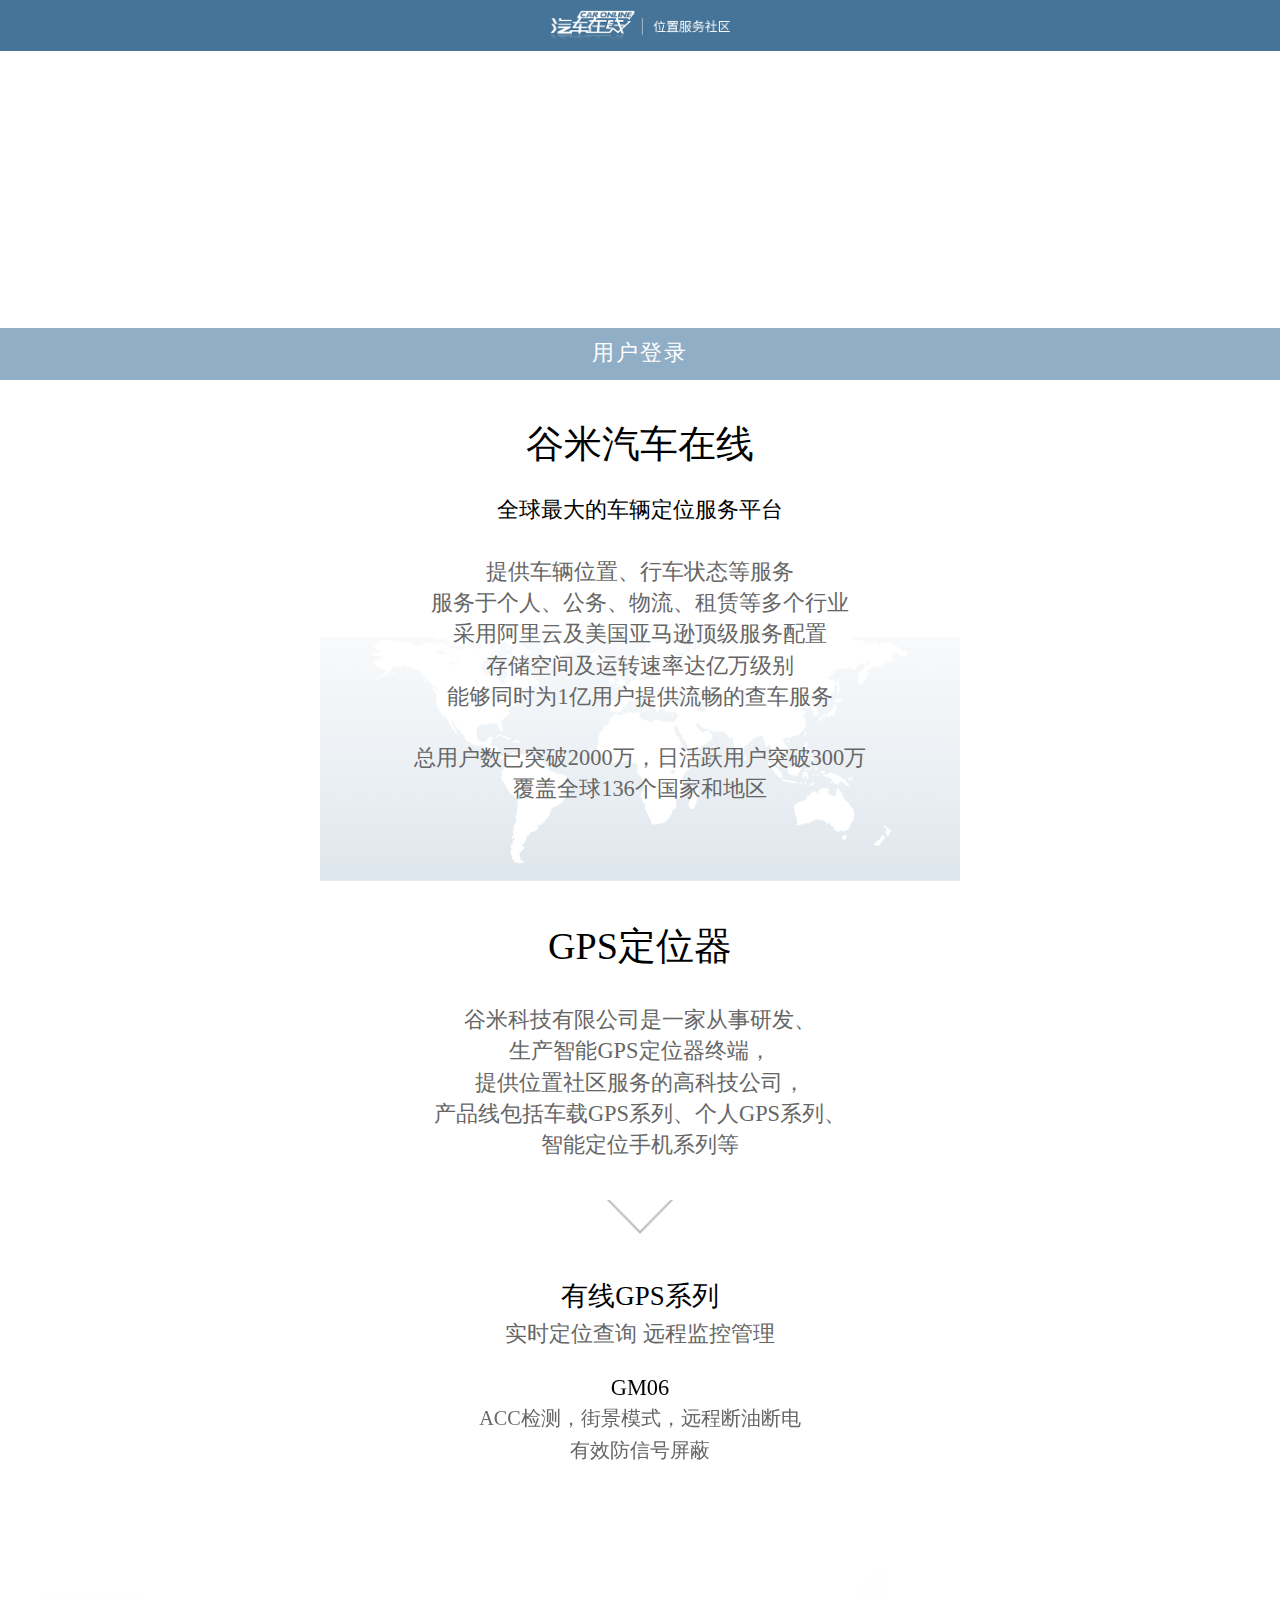
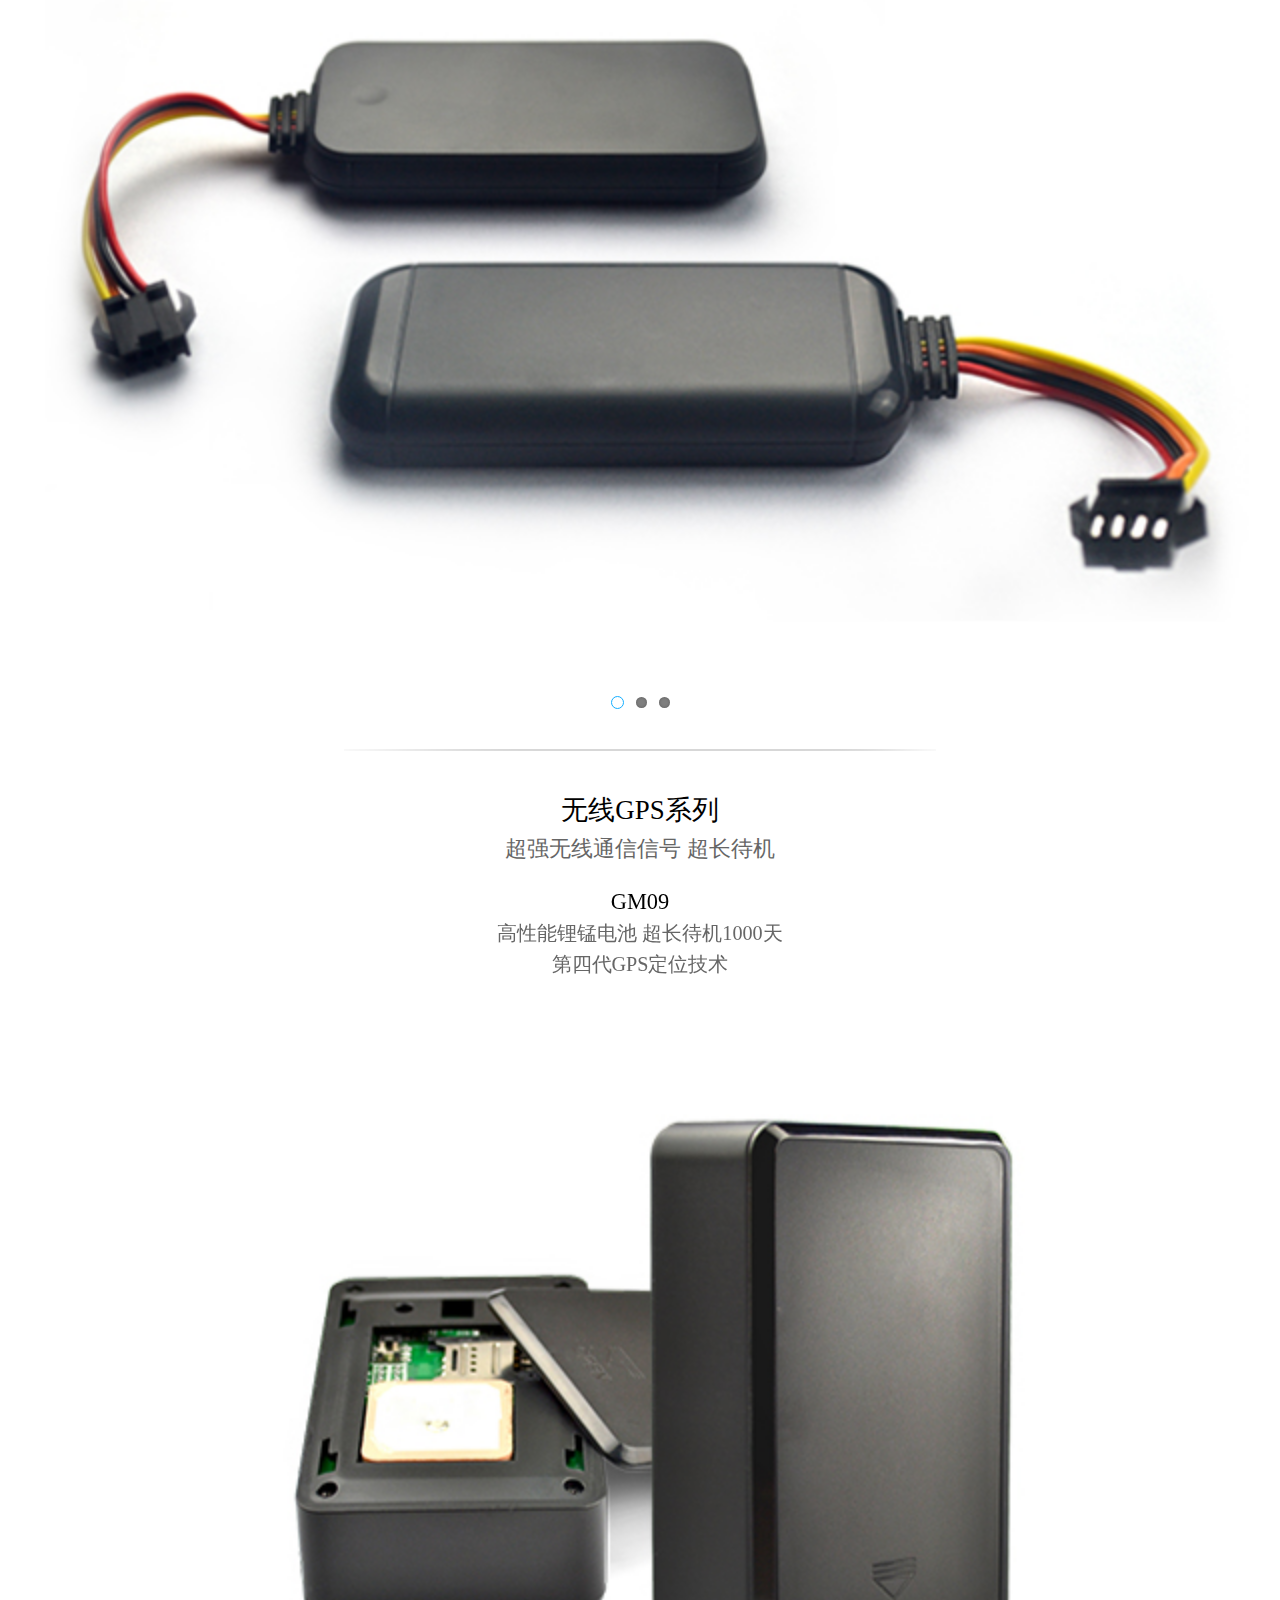
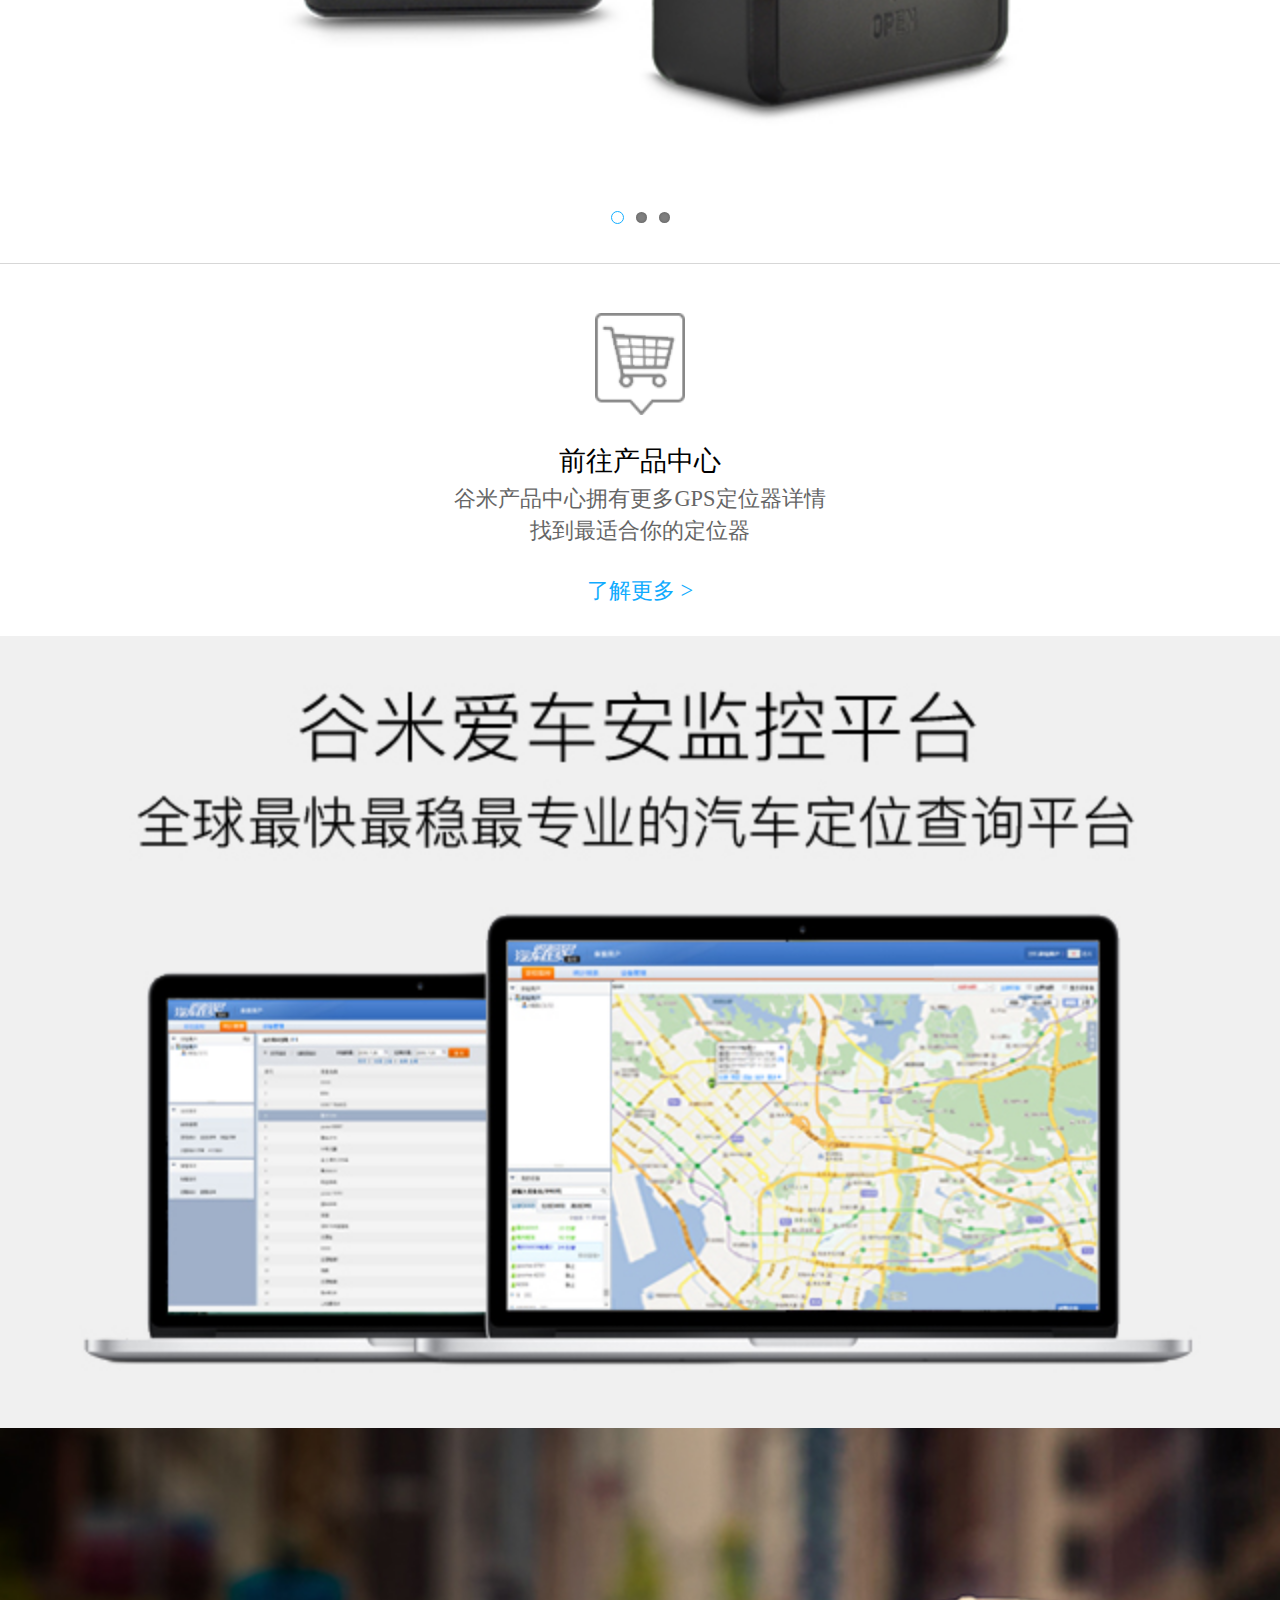
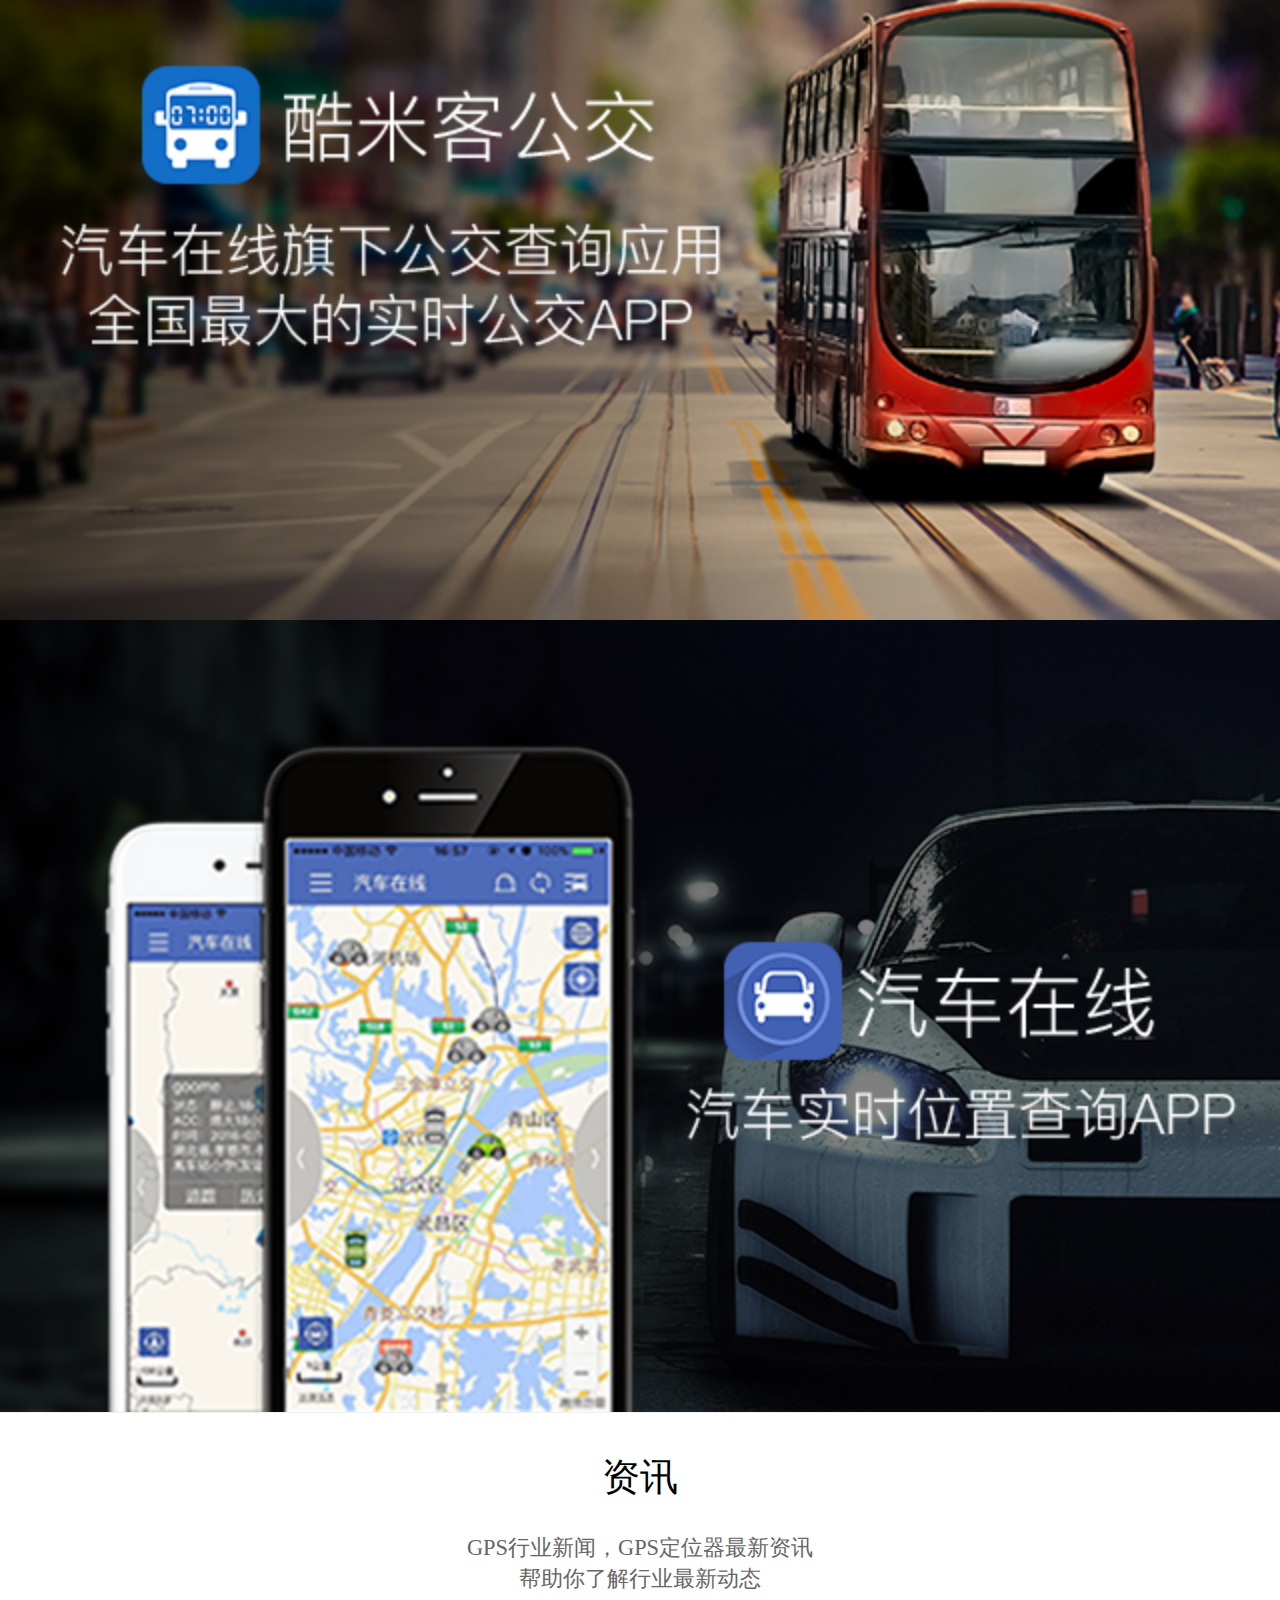
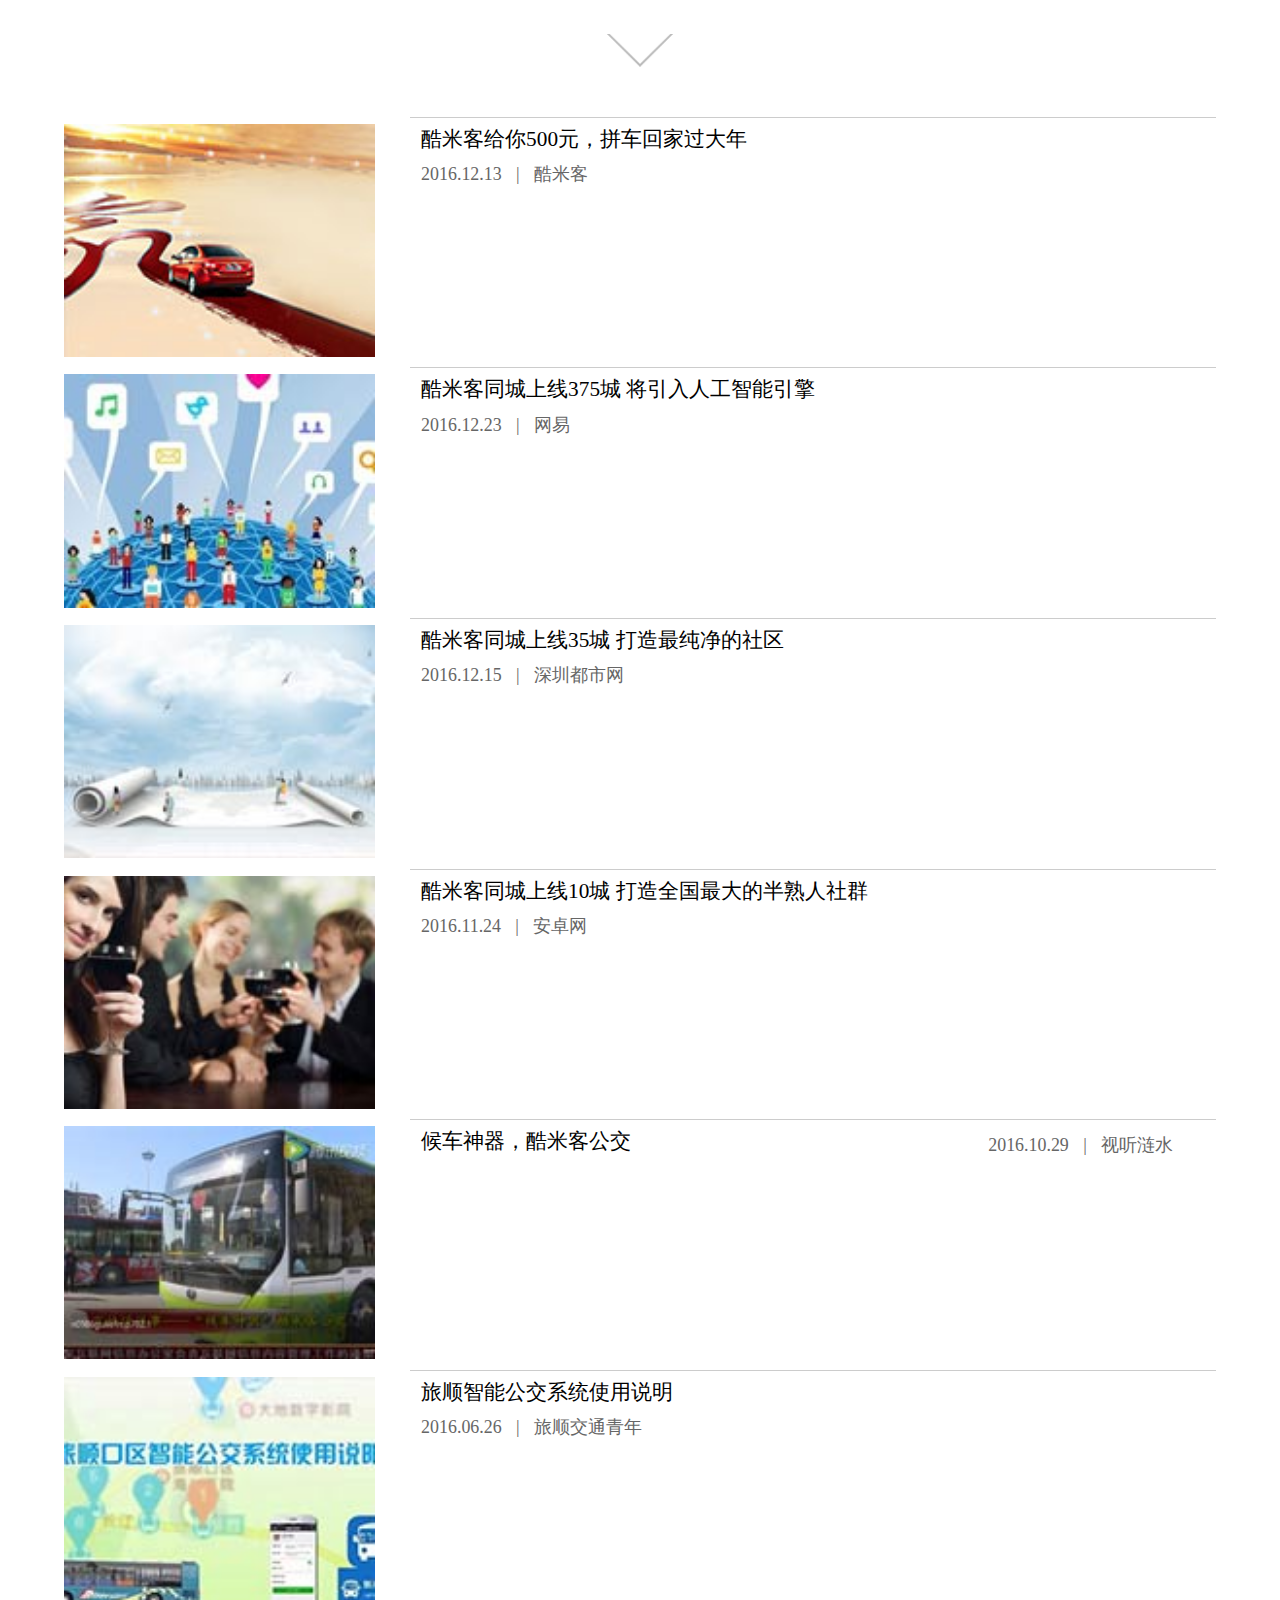
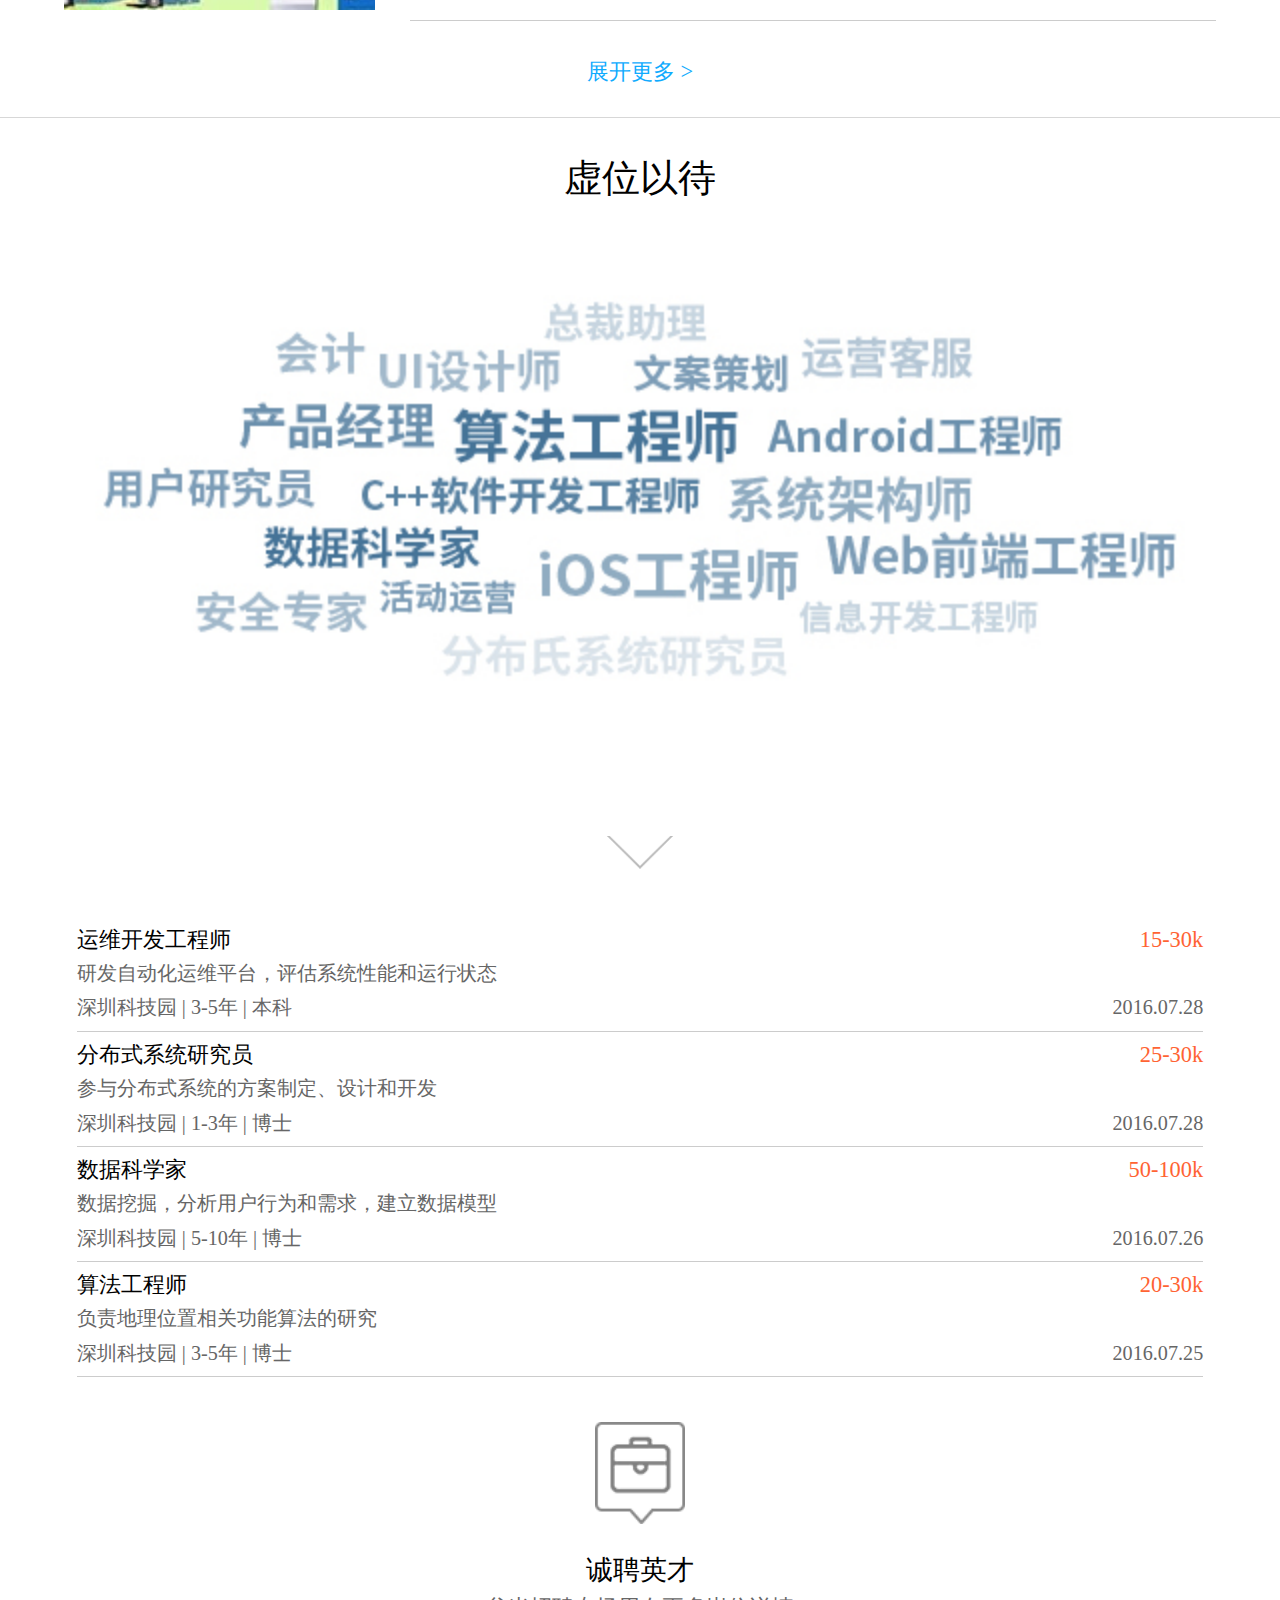
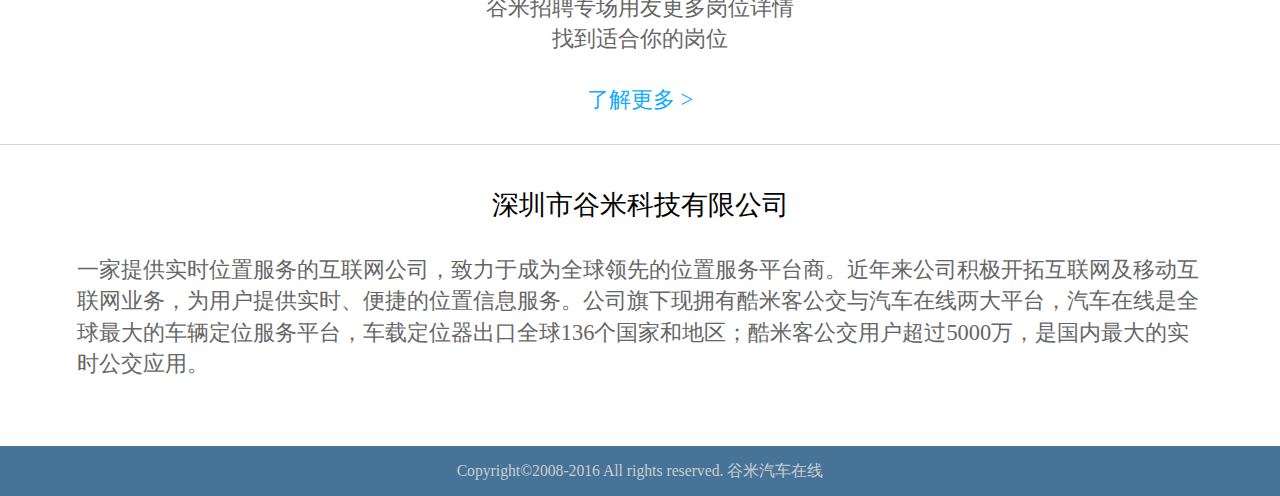
<file: index.html>
﻿<!DOCTYPE html>
<html>
<head>
    <title>汽车在线 | GPS定位服务社区</title>
    <meta charset="utf-8">
    <meta name="Keywords" content="爱车安,车载GPS,GPS车辆管理,GPS厂家,车辆防盗" />
    <meta name="Description" content="谷米科技.爱车安，爱车安官方平台(含 www.gpsoo.net)，是爱车安GPS定位器、爱车安GPS防盗器专业定位服务平台；爱车安GPS定位器和GPS防盗器是车辆管理和汽车防盗的好帮手，汽车在线服务全球40多个国家和地区，为数十万车主提供位置服务" />
    <meta name="Copyright" content="版权所有2009－2013，深圳谷米科技有限公司" />
    <meta name="viewport" content="width=device-width, initial-scale=1.0, maximum-scale=1.0, user-scalable=0" />
    <meta name="apple-mobile-web-app-capable" content="yes" />
    <meta name="apple-mobile-web-app-status-bar-style" content="black" />
    <meta name="format-detection" content="telephone=no, email=no" />
    <link rel="stylesheet" href="css/global.css" />
    <link rel="stylesheet" href="lib/flexslider/flexslider.css" />
    <link rel="stylesheet" href="css/style.css" />
    <style>
        body{line-height:1.4em;text-align:center;}
        #header{position:relative;padding:10px 0;background-color:#467498;}
        #header .logo{display:block;width:180px;margin:0 auto;}
        #footer{width:100%;height: 50px;
            line-height: 50px;font-size: 0.7em;color: #ccc;background-color: #467498;}
            .arrow{width:3em;padding:1.7em 0;}
            .more{line-height:4em;}
            .bg-line{background:url('img/bgLine.png') no-repeat center center;background-size:contain;height:2px;margin:0 2em;}
            .bg-solidLine{width: 100%;height: 1px;background: #d7d7d7;margin-bottom: 2em;}
            h1,h2,h3{color:#000;}
            h1{font-size:1.7em;}
            h2{font-size:1.2em;}
            h3{font-size:0.97em;}
            .sec-login{margin-top:-8px;background-color:#90aec6;padding: 10px 0;font-size: 0.97em;}
            .sec-login a{color:#fff;letter-spacing: 0.1em;display: inline-block;width: 100%;}
            .sec-car{padding-bottom:77px;background:url('img/bgMap.png') no-repeat center bottom;}
            .sec-car h1{padding:1.3em 0 0;}
            .sec-car h3{padding:1.6em 0 0;}
            .sec-car ul{padding:1.3em 0 0;}
            .sec-products h1{padding:1.3em 0 1.1em;}
            .sec-products h2{padding-bottom:6px;}
            .sec-products .flex-container{width:100%;margin:0 auto;}
            .sec-products .flex-caption { width: 96%; left: 0; top: -4em; }
            .sec-products dl{padding:1em 0;}
            .sec-products dt{color:#000;}
            .sec-products dd{font-size:0.9em;}
            .sec-products .bg-line{margin-bottom:2em;}
            .sec-products .scar{width:4em;margin:0.2em auto 1em auto;}
            .sec-platforms{background-color:#f0f0f0;}
            .sec-platforms img{width: 100%;margin-bottom: -8px;}
            .sec-platforms .coomix-bus dl{padding:3.5em 30% 4.5em 0;}
            .sec-news h1{padding:1.3em 0 1em;}
            .sec-news dl{padding:0 5%;}
            .sec-news dt{float:left;width:27%;margin-right:-100%;}
            .sec-news dt img{width:100%;}
            .sec-news dd{float:left;margin-left:31%;text-align:left;}
            .sec-news .title{font-size:0.95em;color:#000;}
            .sec-news .title a{color:#000;}
            .sec-news .ft{font-size:0.8em;line-height:2.2em;}
            .sec-news .split{border-bottom:1px solid #ccc;margin:2px 5% 6px 32%;}
            .sec-news .slt{margin:0 0.8em;}
            .sec-news .openMore{display: none;}
            .sec-recruit h1{padding:0 0 1em;}
            .sec-recruit .recruitImg{width: 100%;}
            .sec-recruit dl{padding:7px 0;border-bottom:1px solid #ccc;margin:0 6%;text-align:left;}
            .sec-recruit dt{color:#000;}
            .sec-recruit dd{font-size:0.9em;padding-top:3px;}
            .sec-recruit .salary{float:right;color:#ff6333;}
            .sec-recruit .date{float:right;}
            .sec-recruit .icon-recruit{width: 4em;margin:2em auto 1em;}
            .sec-recruit h2{padding-bottom:6px;}
            .sec-company h2{padding:0em 0 1.2em;}
            .sec-company p{padding:0 6% 3em;text-align:left;}
            .sec-mahjong{display:none;}
            .sec-mahjong img{width:100%;}
        </style>
    </head>
    <body>
        <header id="header">
            <img class="logo" src="img/logo.png" alt="汽车在线" />
        </header>
        <div id="main">
            <iframe frameborder="0" style="width:100%;height:277px;overflow:hidden;" src="http://www.gpsoo.net/user/localtracking-soso2.shtml" scrolling="no"></iframe>
            <section class="sec-login">
                <a href="../index_m.shtml">用户登录</a>
            </section>
            <!--注意，这里只有贵阳用户才显示广告，这里刚好可依赖于地图代码的逻辑，没有copy代码过来-->
            <section id="mahjong-ad" class="sec-mahjong">
                <a href="https://bussem.gpsoo.net/mahjong-temp/gy-attract/index.html"><img src="img/mahjong.jpg"/></a>
            </section>
            <section class="sec-car">
                <h1>谷米汽车在线</h1>
                <h3>全球最大的车辆定位服务平台</h3>
                <ul>
                    <li>提供车辆位置、行车状态等服务</li>
                    <li>服务于个人、公务、物流、租赁等多个行业</li>
                    <li>采用阿里云及美国亚马逊顶级服务配置</li>
                    <li>存储空间及运转速率达亿万级别</li>
                    <li>能够同时为1亿用户提供流畅的查车服务</li>
                </ul>
                <ul>
                    <li>总用户数已突破2000万，日活跃用户突破300万</li>
                    <li>覆盖全球136个国家和地区</li>
                </ul>
            </section>
            <section class="sec-products">
                <h1>GPS定位器</h1>
                <ul>
                    <li>谷米科技有限公司是一家从事研发、</li>
                    <li>生产智能GPS定位器终端，</li>
                    <li>提供位置社区服务的高科技公司，</li>
                    <li>产品线包括车载GPS系列、个人GPS系列、</li>
                    <li>智能定位手机系列等</li>
                </ul>
                <img class="arrow" src="img/arrow.png" />
                <h2>有线GPS系列</h2>
                <p>实时定位查询 远程监控管理</p>
                <div class="flex-container">
                    <div class="flexslider">
                        <ul class="slides">
                            <li>
                                <dl>
                                    <dt>GM06</dt>
                                    <dd>ACC检测，街景模式，远程断油断电<br/>有效防信号屏蔽</dd>
                                </dl>
                                <img src="img/wire1.jpg" alt="汽车在线" />
                            </li>
                            <li>
                                <dl>
                                    <dt>U9</dt>
                                    <dd>进口u-blox7代芯片，急速定位<br/>支持剪线报警，浪涌保护</dd>
                                </dl>
                                <img src="img/wire2.jpg" alt="汽车在线" />
                            </li>
                            <li>
                                <dl>
                                    <dt>GM11</dt>
                                    <dd>IP67级防水<br/>迷你造型 轻巧便携</dd>
                                </dl>
                                <img src="img/wire3.jpg" alt="汽车在线" />
                            </li>
                        </ul>
                    </div>
                </div>
                <div class="bg-line"></div>
                <h2>无线GPS系列</h2>
                <p>超强无线通信信号 超长待机</p>
                <div class="flex-container">
                    <div class="flexslider">
                        <ul class="slides">
                            <li>
                                <dl>
                                    <dt>GM09</dt>
                                    <dd>高性能锂锰电池 超长待机1000天<br/>第四代GPS定位技术</dd>
                                </dl>
                                <img src="img/wireless1.jpg" alt="GPS定位" />
                            </li>
                            <li>
                                <dl>
                                    <dt>GM08</dt>
                                    <dd>原装进口松下电池  超长待机1000天<br/>有效防尘抗干扰</dd>
                                </dl>
                                <img src="img/wireless2.jpg" alt="GPS定位" />
                            </li>
                            <li>
                                <dl>
                                    <dt>GM03</dt>
                                    <dd>强磁吸附免安装<br/>无线通信，高能供电低功耗</dd>
                                </dl>
                                <img src="img/wireless3.jpg" alt="GPS定位" />
                            </li>
                        </ul>
                    </div>
                </div>
                <div class="bg-solidLine"></div>
                <img class="scar" src="img/iconSCar.png" alt="GPS厂家" />
                <h2>前往产品中心</h2>
                <p>谷米产品中心拥有更多GPS定位器详情<br/>找到最适合你的定位器</p>
                <a title="GPS厂家" href="#" class="more">了解更多&nbsp;&gt;</a>
            </section>
            <section class="sec-platforms">
                <img src="img/platformPC.jpg" alt="爱车安" />
                <img src="img/bgBus.jpg" alt="爱车安" />
                <img src="img/bgCar.jpg" alt="爱车安" />
            </section>
            <section class="sec-news">
                <h1>资讯</h1>
                <p>GPS行业新闻，GPS定位器最新资讯<br/>帮助你了解行业最新动态</p>
                <img class="arrow" src="img/arrow.png" alt="资讯" />
                <div class="split"></div>
                <dl class="clearfix">
                    <dt><img src="img/pinche.jpg" alt="" /></dt>
                    <dd class="title"><a href="https://bussem.gpsoo.net/coomix-chunyun/#/index?detailId=86415&commId=72010&citycode=860515&gffrom=wx">酷米客给你500元，拼车回家过大年</a></dd>
                    <dd class="ft">2016.12.13<span class="slt">|</span>酷米客</dd>
                </dl>
                <div class="split"></div>
                <dl class="clearfix">
                    <dt><img src="img/35-city.jpg" alt="" /></dt>
                    <dd class="title"><a href="http://3g.163.com/touch/article.html?docid=C9029KF000018AOP&qd=pc_adaptation&refer=&from=singlemessage&isappinstalled=0">酷米客同城上线375城 将引入人工智能引擎</a></dd>
                    <dd class="ft">2016.12.23<span class="slt">|</span>网易</dd>
                </dl>
                <div class="split"></div>
                <dl class="clearfix">
                    <dt><img src="img/5-city.jpg" alt="" /></dt>
                    <dd class="title"><a href="http://www.szeds.com/caijing/yaowen/2016-12-15/8828.html?from=timeline&isappinstalled=0">酷米客同城上线35城 打造最纯净的社区</a></dd>
                    <dd class="ft">2016.12.15<span class="slt">|</span>深圳都市网</dd>
                </dl>
                <div class="split"></div>
                <dl class="clearfix">
                    <dt><img src="img/35-city2.jpg" alt="" /></dt>
                    <dd class="title"><a href="http://news.hiapk.com/internet/s5836b696d819.html?from=timeline&isappinstalled=0&winzoom=1">酷米客同城上线10城 打造全国最大的半熟人社群</a></dd>
                    <dd class="ft">2016.11.24<span class="slt">|</span>安卓网</dd>
                </dl>
                <div class="split"></div>


                <dl class="clearfix">
                    <dt><img src="img/lianshui.jpg" alt="" /></dt>
                    <dd class="title"><a href="http://mp.weixin.qq.com/s/gpsR_mjDNUPEuKv-lu1OfA">候车神器，酷米客公交</a></dd>
                    <dd class="ft">2016.10.29<span class="slt">|</span>视听涟水</dd>
                </dl>
                <div class="split"></div>
                <dl class="clearfix">
                    <dt><img src="img/lvshun.jpg" alt="" /></dt>
                    <dd class="title"><a href="https://mp.weixin.qq.com/s/omBBLilwbRYI-VqR4qaC6A">旅顺智能公交系统使用说明</a></dd>
                    <dd class="ft">2016.06.26<span class="slt">|</span>旅顺交通青年</dd>
                </dl>
                <div class="split"></div>

            <!-- <dl class="clearfix">
                <dt><img src="img/new_1.jpg" alt="“酷米客”：“车来了”盗公交数据，将索赔1亿" /></dt>
                <dd class="title"><a href="http://www.mrjjxw.com/shtml/mrjjxw/20160711/86554.shtml">“酷米客”：“车来了”盗公交数据，将索赔1亿</a></dd>
                <dd class="ft">2016.07.11<span class="slt">|</span>每日经济新闻</dd>
            </dl>
            <div class="split"></div> -->
            <div class="openMore">
                <!-- 暂无更多... -->
                <dl class="clearfix">
                    <dt><img src="img/taixin.jpg" alt="" /></dt>
                    <dd class="title"><a href="https://v.qq.com/x/page/i0332oyn6v1.html">酷米客公交-泰兴行</a></dd>
                    <dd class="ft">2016.09.29<span class="slt">|</span>腾讯视频</dd>
                </dl>
                <div class="split"></div>
                <dl class="clearfix">
                    <dt><img src="img/jianjiaobuluo.jpg" alt="" /></dt>
                    <dd class="title"><a href="http://mp.weixin.qq.com/s/9yV5nVRow6k5q6XY_ohn9g">城市生活大作战之让你的手机好用到哭</a></dd>
                    <dd class="ft">2016.03.04<span class="slt">|</span>尖椒部落</dd>
                </dl>
                <div class="split"></div>
            </div>
            <a title="GPS行业新闻,GPS定位器最新资讯" href="javascript:void(0);" class="more" id="more">展开更多&nbsp;&gt;</a>
        </section>
        <div class="bg-solidLine"></div>
        <section class="sec-recruit">
            <h1>虚位以待</h1>
            <img class="recruitImg" src="img/recruit.jpg" alt="招聘" />
            <!-- <div id="div1" class="clearfix">
                <a href="javascript:;">起名取名</a>
                <a href="javascript:;">宣传策划</a>
                <a href="javascript:;">起名取名</a>
                <a href="javascript:;">宣传策划</a>
            </div> -->
            <img class="arrow" src="img/arrow.png" alt="招聘" />
            <dl>
                <dt>运维开发工程师<span class="salary">15-30k</span></dt>
                <dd>研发自动化运维平台，评估系统性能和运行状态</dd>
                <dd>深圳科技园 | 3-5年 | 本科<span class="date">2016.07.28</span></dd>
            </dl>
            <dl>
                <dt>分布式系统研究员<span class="salary">25-30k</span></dt>
                <dd>参与分布式系统的方案制定、设计和开发</dd>
                <dd>深圳科技园 | 1-3年 | 博士<span class="date">2016.07.28</span></dd>
            </dl>
            <dl>
                <dt>数据科学家<span class="salary">50-100k</span></dt>
                <dd>数据挖掘，分析用户行为和需求，建立数据模型</dd>
                <dd>深圳科技园 | 5-10年 | 博士<span class="date">2016.07.26</span></dd>
            </dl>
            <dl>
                <dt>算法工程师<span class="salary">20-30k</span></dt>
                <dd>负责地理位置相关功能算法的研究</dd>
                <dd>深圳科技园 | 3-5年 | 博士<span class="date">2016.07.25</span></dd>
            </dl>
            <img class="icon-recruit" src="img/iconRecruit.png" alt="诚聘英才" />
            <h2>诚聘英才</h2>
            <p>谷米招聘专场用友更多岗位详情<br/>找到适合你的岗位</p>
            <a title="酷米客公交" href="http://www.lagou.com/gongsi/16797.html" class="more">了解更多&nbsp;&gt;</a>
        </section>
        <div class="bg-solidLine"></div>
        <section class="sec-company">
            <h2>深圳市谷米科技有限公司</h2>
            <p>一家提供实时位置服务的互联网公司，致力于成为全球领先的位置服务平台商。近年来公司积极开拓互联网及移动互联网业务，为用户提供实时、便捷的位置信息服务。公司旗下现拥有酷米客公交与汽车在线两大平台，汽车在线是全球最大的车辆定位服务平台，车载定位器出口全球136个国家和地区；酷米客公交用户超过5000万，是国内最大的实时公交应用。</p>
        </section>
    </div>
    <footer id="footer">Copyright©2008-2016 All rights reserved. 谷米汽车在线</footer>
    <script src="js/jquery-1.7.2.min.js"></script>
    <script src="lib/flexslider/jquery.flexslider-min.js"></script>
    <script>
        $(document).ready(function () {
            $('.flexslider').flexslider({
                animation: "slide",
                directionNav: false
            });
            var tag = 1;
            $('#more').click(function(){
                $('.openMore').slideToggle();
                if(tag){
                    $(this).html('收起 ^');
                    tag = 0;
                }else{
                    $(this).html('展开更多&nbsp;&gt;');
                    tag = 1;
                }
            });
        });
    </script>
</body>
</html>
</file>
<file: css/style.css>
﻿/* 转载请保留版权信息：懒人图库 www.lanrentuku.com */
#div1{height:177px;width:90%;position:relative;margin:0 auto;}
#div1 a{position:absolute;top:0px;left:0px;color:#ff0;font-weight:bold;padding:3px 6px;}
#div1 a:hover{border:1px solid #eee;background:#000;border-radius:5px;}
</file>
<file: css/global.css>
﻿@charset "utf-8";
/*reset*/
body,div,dl,dt,dd,ul,ol,li,h1,h2,h3,h4,h5,h6,pre,code,form,fieldset,legend,input,textarea,p,blockquote,th,td {margin:0;padding:0;}
table{border-collapse:collapse;border-spacing:0;}
fieldset,img{border:0;}
address,caption,cite,code,dfn,em,th,var{font-style:normal;font-weight:normal;}
li{list-style:none;}
caption,th{text-align:left;}
h1,h2,h3,h4,h5,h6 {font-size:100%;font-weight:normal;}
q:before,q:after {content:'';}
abbr,acronym{border:0;font-variant:normal;}
sup{vertical-align:text-top;}
sub{vertical-align:text-bottom;}
input,textarea,select {font-family:inherit;font-size:inherit;font-weight:inherit;}
input,textarea,select{*font-size:100%;}
legend{color:#000;}
/*common*/
body{font-family:微软雅黑;color:#666;}
@media screen and (max-width:320px){
  body {font-size:1em;}
}
@media screen and (min-width:321px) and (max-width:414px){
  body {font-size:1.2em;}
}
@media screen and (min-width:415px){
  body {font-size:1.4em;}
}
a{text-decoration:none;color:#10abfe;cursor:pointer;}
a:hover{text-decoration:none;color:#0d5cac;}
.links a{text-decoration:none;color:#0d5cac;cursor:pointer;}
.links a:hover{text-decoration:underline;color:#0d5cac;}
.clearfix:after{clear:both;content:".";display:block;height:0;visibility:hidden;}
.clearfix{zoom:1;}
.btn{display:inline-block;padding:0;border:none;text-align:center;background-color:transparent;cursor:pointer;}
.hide{display:none;}
.hide.current{display:block;}
.tc{text-align:center;}
</file>
